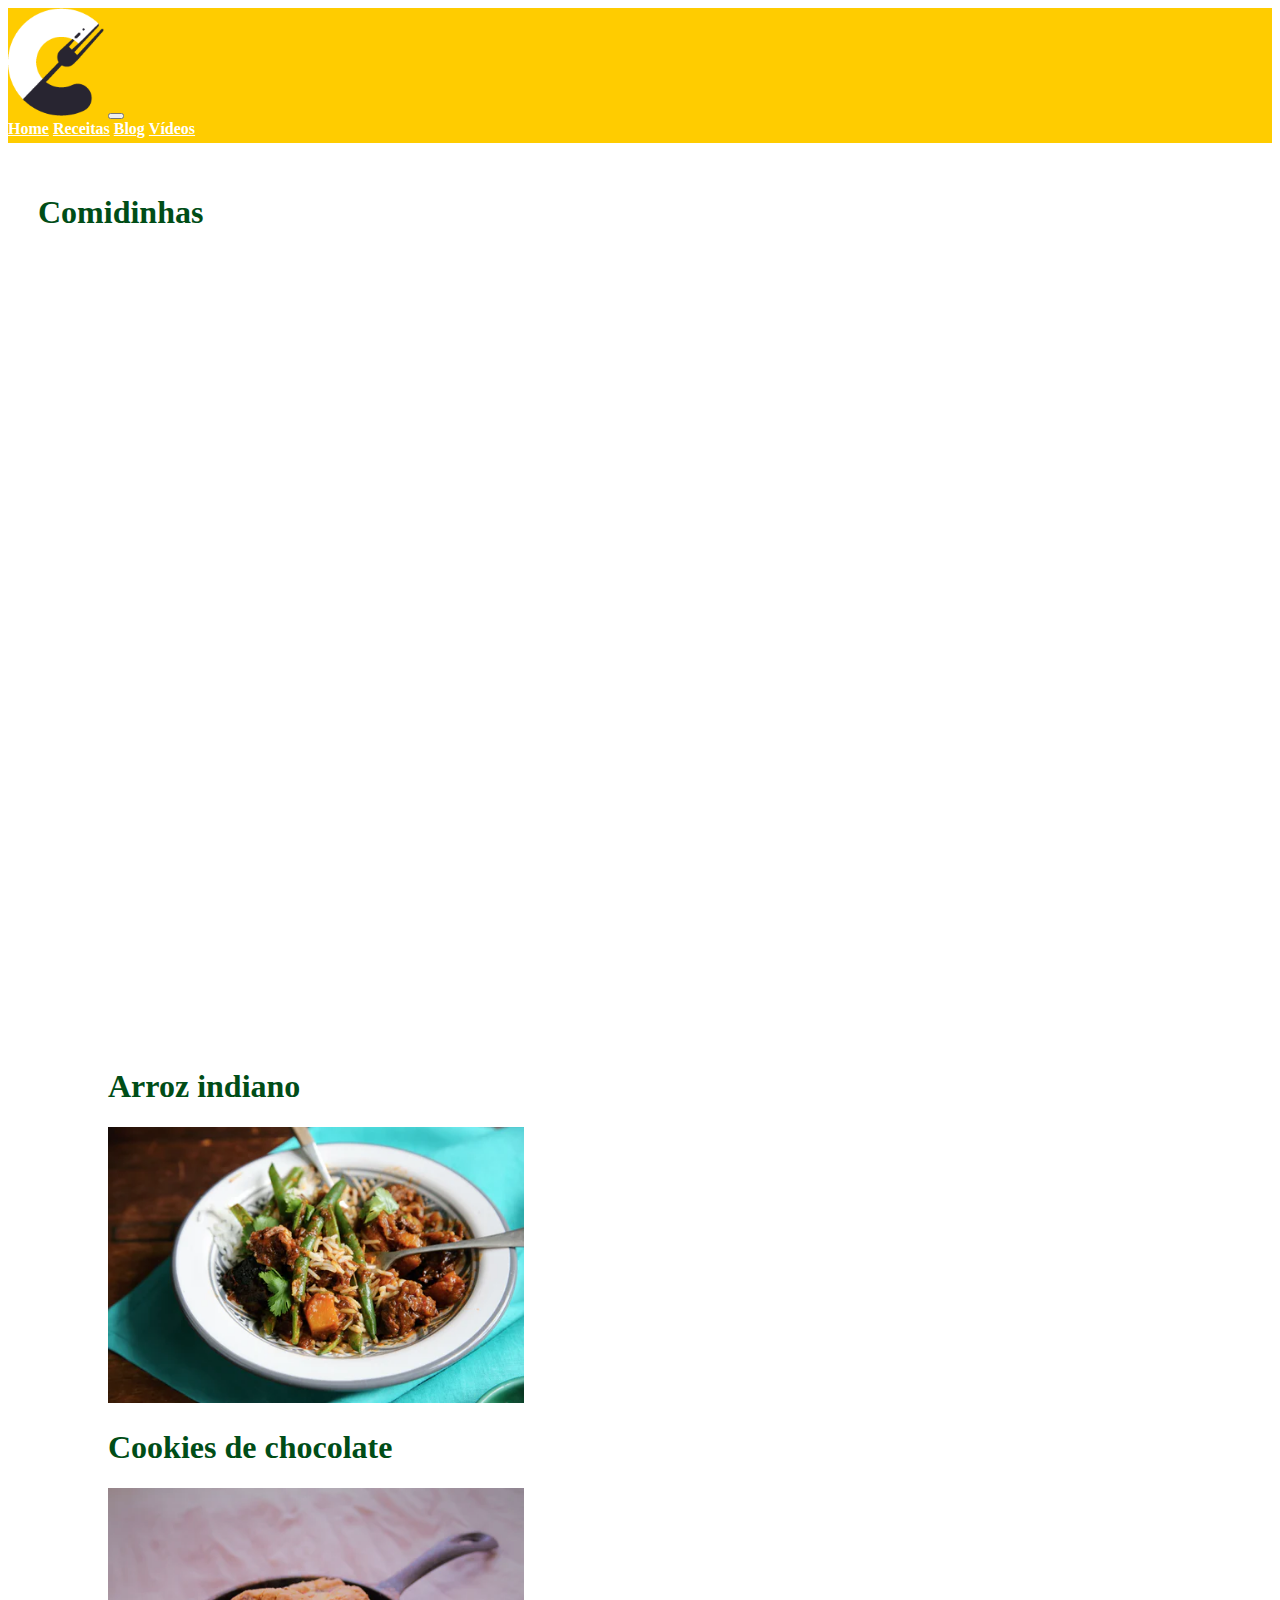
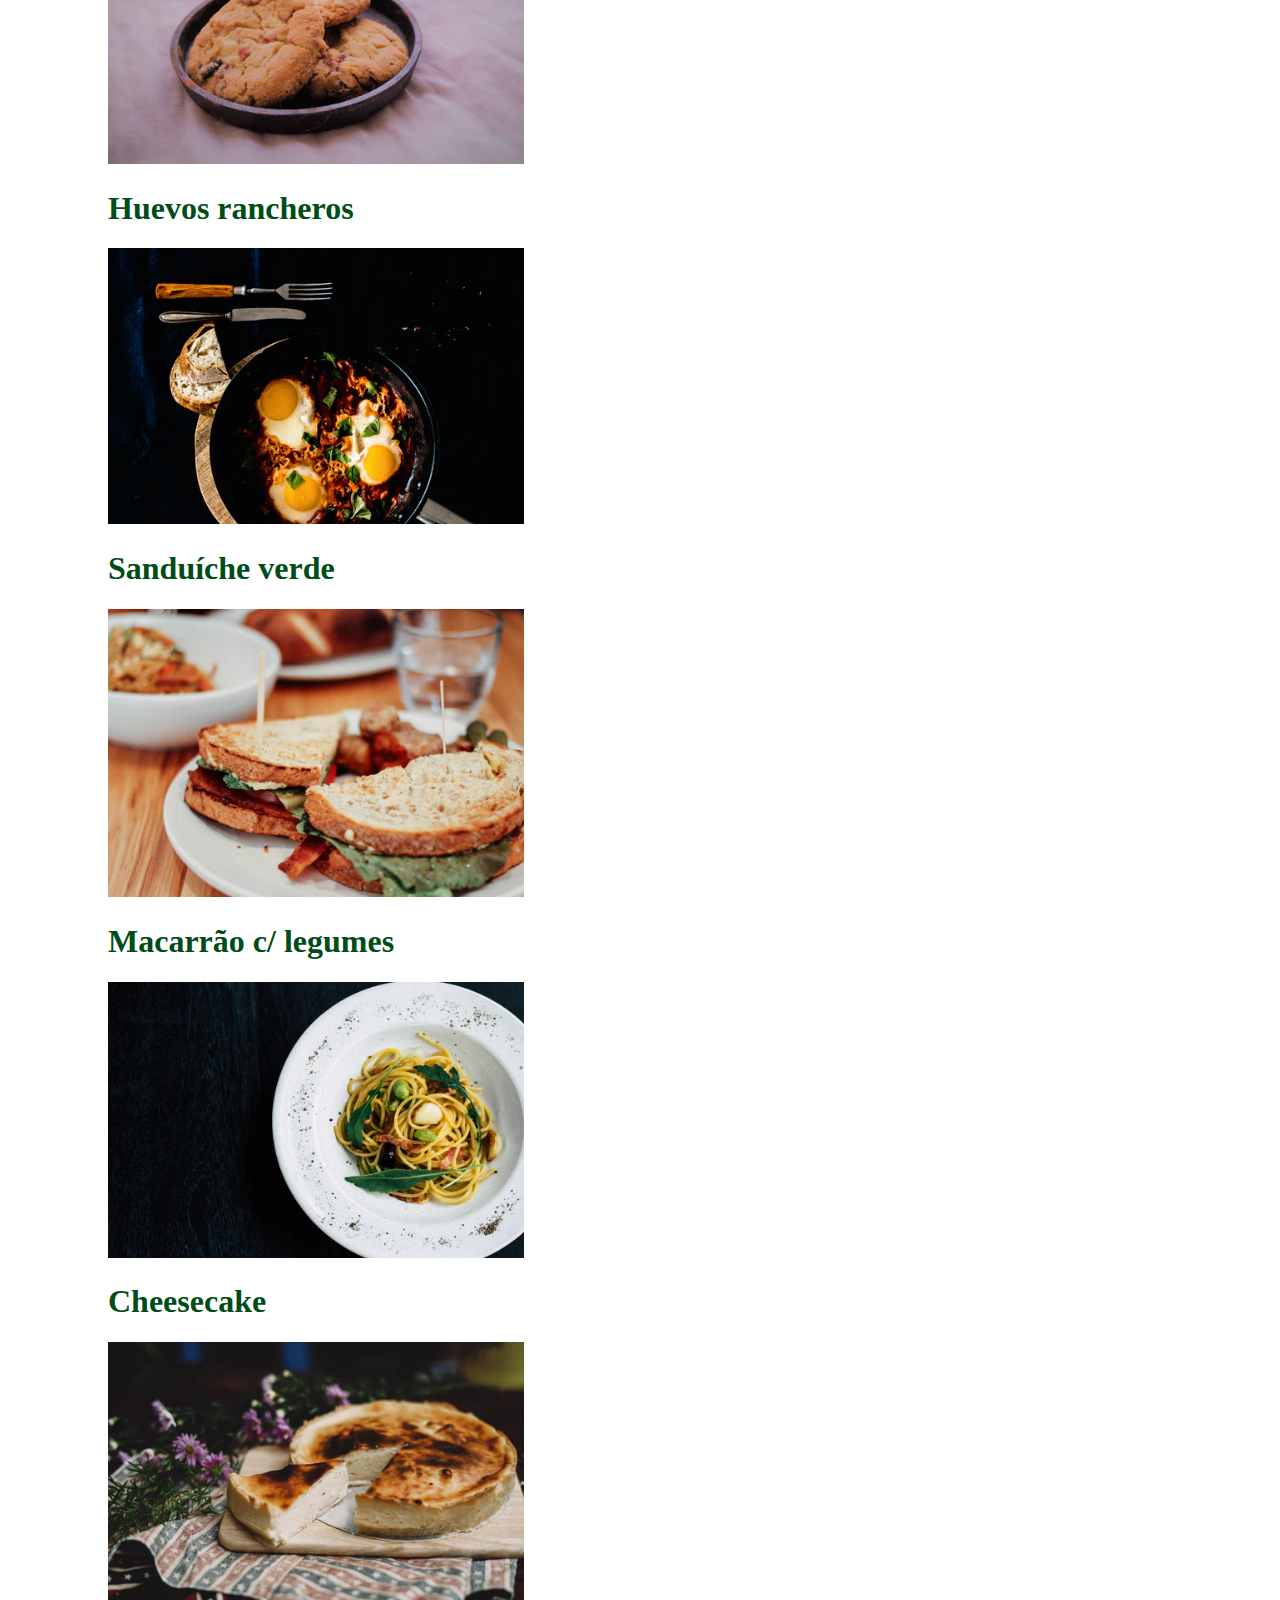
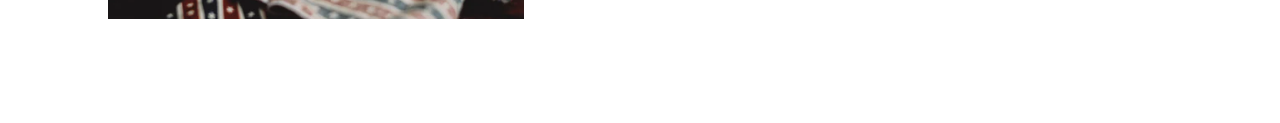
<file: index.html>
<!doctype html>
<html lang="en">

<head>
  <!-- Required meta tags -->
  <meta charset="utf-8">
  <meta name="viewport" content="width=device-width, initial-scale=1">

  <!-- Bootstrap CSS -->
  <link href="https://cdn.jsdelivr.net/npm/bootstrap@5.1.1/dist/css/bootstrap.min.css" rel="stylesheet"
    integrity="sha384-F3w7mX95PdgyTmZZMECAngseQB83DfGTowi0iMjiWaeVhAn4FJkqJByhZMI3AhiU" crossorigin="anonymous">

  <link rel="stylesheet" href="css/style.css">

  <title>Comidinhas - Receitas que despertam memórias.</title>
</head>

<body>

  <header>
    <nav class="navbar navbar-expand-lg sticky-top navbar-yellow">
      <div class="container-fluid">
        <a class="navbar-brand" href="#"></a>
        <img class="navbar-logo" src="img/logo.png" alt="logo">
        <button class="navbar-toggler" type="button" data-bs-toggle="collapse" data-bs-target="#navbarNavAltMarkup"
          aria-controls="navbarNavAltMarkup" aria-expanded="false" aria-label="Toggle navigation">
          <span class="navbar-toggler-icon"></span>
        </button>
        <div class="collapse navbar-collapse" id="navbarNavAltMarkup">
          <div class="navbar-nav">
            <a class="nav-link active" aria-current="page" href="index.html">Home</a>
            <a class="nav-link" href="#receitas">Receitas</a>
            <a class="nav-link" href="https://comidinhasdochef.com/" target="blank">Blog</a>
            <a class="nav-link" href="https://www.youtube.com/c/Comidinhasdochef" target="blank">Vídeos</a>
          </div>
        </div>
      </div>
      <div class="d-flex justify-content-end">
        <a class="btn btn-success" href="form.html">Login</a>
      </div>
    </nav>

    <section
      class="header-site text-center bg-light banner d-flex flex-column align-items-center justify-content-center">
      <div class="container">
        <div class="bg-bn">
          <div class="row">
            <div class="col-xs-12">
              <h1 class="comidinhas ">Comidinhas</h1>
              <p class="lead"></a>Receitas que despertam memórias.</p>
              <p class="text-center">
                <a href="form.html" class="btn btn-warning">Cadastre-se</a>
              </p>
            </div>
          </div>
        </div>
      </div>
    </section>
  </header>

  <main>
    <div class="container-sm my-3" id="receitas">

      <div class="row">

        <div class="col-md-4" id="lista">
          <h1>Arroz‌ ‌indiano‌</h1>
          <a href="arroz.html">
            <img src="img/01-sm.png" class="img-thumbnail"
              alt="Arroz‌ ‌indiano‌ ">
          </a>
        </div>

        <div class="col-md-4" id="lista">
          <h1>Cookies de chocolate</h1>
          <a href="cookie.html">
            <img src="img/02-sm.png" class="img-thumbnail"
              alt="Cookies de chocolate">
          </a>
        </div>

        <div class="col-md-4" id="lista">
          <h1>Huevos rancheros</h1>
          <a href="ovos.html">
            <img src="img/03-sm.png" class="img-thumbnail"
              alt="Huevos rancheros">
          </a>
        </div>

      </div>

      <div class="row">

        <div class="col-md-4" id="lista">
          <h1>Sanduíche verde</h1>
          <a href="sand.html">
            <img src="img/04-sm.png" class="img-thumbnail"
              alt="Sanduíche verde">
          </a>
        </div>

        <div class="col-md-4" id="lista">
          <h1>Macarrão c/ legumes</h1>
          <a href="mac.html">
            <img src="img/05-sm.png" class="img-thumbnail"
              alt="Macarrão com legumes assados">
          </a>
        </div>

        <div class="col-md-4" id="lista">
          <h1>Cheesecake </h1>
          <a href="cheese.html">
            <img src="img/06-sm (2).png"
              class="img-thumbnail" alt="Cheesecake">
          </a>
        </div>
      </div>
    </div>
  </main>


  
  <script src="https://cdn.jsdelivr.net/npm/bootstrap@5.1.1/dist/js/bootstrap.bundle.min.js"
    integrity="sha384-/bQdsTh/da6pkI1MST/rWKFNjaCP5gBSY4sEBT38Q/9RBh9AH40zEOg7Hlq2THRZ" crossorigin="anonymous">
  </script>
</body>

</html>
</file>
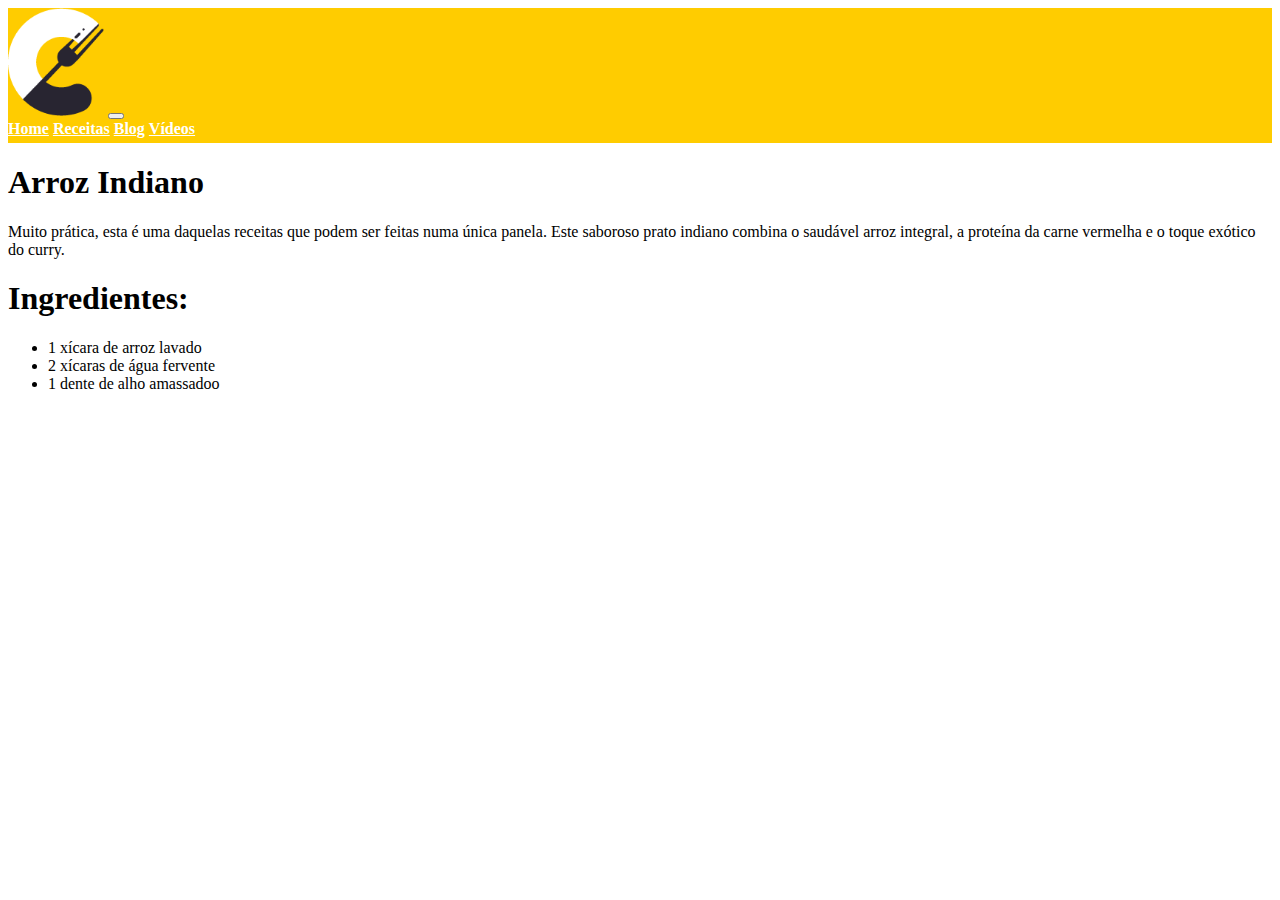
<file: arroz.html>
<!doctype html>
<html lang="en">

<head>
  <!-- Required meta tags -->
  <meta charset="utf-8">
  <meta name="viewport" content="width=device-width, initial-scale=1">
  

  <!-- Bootstrap CSS -->
  <link href="https://cdn.jsdelivr.net/npm/bootstrap@5.1.1/dist/css/bootstrap.min.css" rel="stylesheet"
    integrity="sha384-F3w7mX95PdgyTmZZMECAngseQB83DfGTowi0iMjiWaeVhAn4FJkqJByhZMI3AhiU" crossorigin="anonymous">

  <link rel="stylesheet" href="css/estilo.css">

  <title>Arroz Indiano</title>
</head>

<body>

  <header>
    <nav class="navbar navbar-expand-lg sticky-top navbar-yellow">
      <div class="container-fluid">
        <a class="navbar-brand" href="#"></a>
        <img class="navbar-logo" src="img/logo.png" alt="logo">
        <button class="navbar-toggler" type="button" data-bs-toggle="collapse" data-bs-target="#navbarNavAltMarkup"
          aria-controls="navbarNavAltMarkup" aria-expanded="false" aria-label="Toggle navigation">
          <span class="navbar-toggler-icon"></span>
        </button>
        <div class="collapse navbar-collapse" id="navbarNavAltMarkup">
          <div class="navbar-nav">
            <a class="nav-link active" aria-current="page" href="index.html">Home</a>
            <a class="nav-link" href="index.html">Receitas</a>
            <a class="nav-link" href="https://comidinhasdochef.com/" target="blank">Blog</a>
            <a class="nav-link" href="https://www.youtube.com/c/Comidinhasdochef" target="blank">Vídeos</a>
          </div>
        </div>
      </div>
      <div class="d-flex justify-content-end">
        <a class="btn btn-success" href="form.html">Login</a>
      </div>
    </nav>
    </header>


  <main>
    <div class="container-sm my-3"id="receitas">

      <div class="row">
        <div class="col-sm-10">
          <h1>Arroz Indiano</h1>
          <p>Muito prática, esta é uma daquelas receitas que podem ser feitas numa única panela. Este saboroso prato indiano combina o saudável arroz integral, a proteína da carne vermelha e o toque exótico do curry.
          </p>
        </div>
      </div>

      <div class="row">
        <div class="col-md-10">
            <h1> Ingredientes: </h1>
            <ul>
                <li>
                    1 xícara de arroz lavado
                </li>
                <li>
                    2 xícaras de água fervente
                </li>
                <li>
                    1 dente de alho amassadoo
                </li>
            </ul>
        </div>
      </div>

    </div>
  </main>





  <script src="https://cdn.jsdelivr.net/npm/bootstrap@5.1.1/dist/js/bootstrap.bundle.min.js"
    integrity="sha384-/bQdsTh/da6pkI1MST/rWKFNjaCP5gBSY4sEBT38Q/9RBh9AH40zEOg7Hlq2THRZ" crossorigin="anonymous">
  </script>
</body>

</html>
</file>
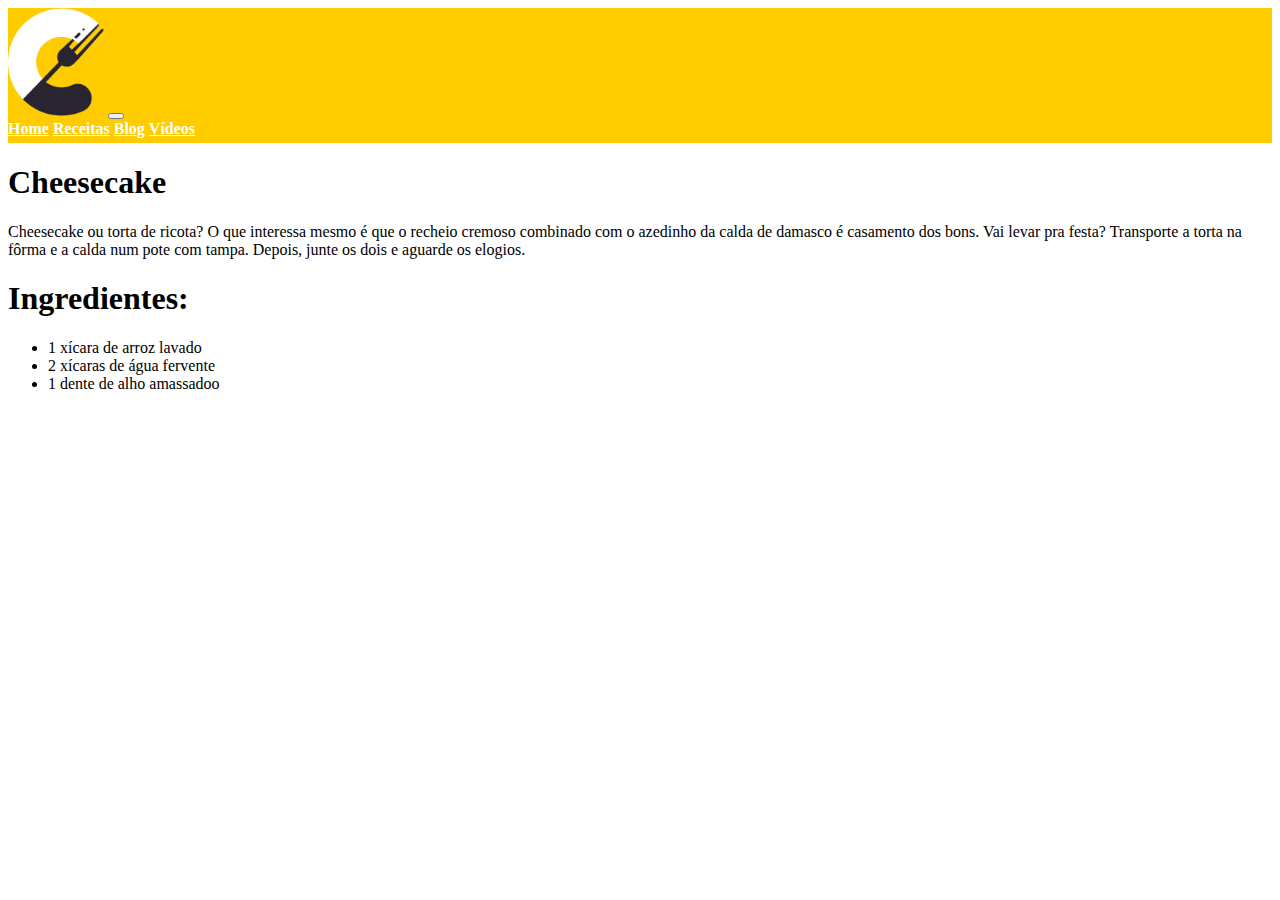
<file: cheese.html>
<!doctype html>
<html lang="en">

<head>
  <!-- Required meta tags -->
  <meta charset="utf-8">
  <meta name="viewport" content="width=device-width, initial-scale=1">
  

  <!-- Bootstrap CSS -->
  <link href="https://cdn.jsdelivr.net/npm/bootstrap@5.1.1/dist/css/bootstrap.min.css" rel="stylesheet"
    integrity="sha384-F3w7mX95PdgyTmZZMECAngseQB83DfGTowi0iMjiWaeVhAn4FJkqJByhZMI3AhiU" crossorigin="anonymous">

  <link rel="stylesheet" href="css/estilo.css">

  <title>Cheesecake</title>
</head>

<body>

  <header>
    <nav class="navbar navbar-expand-lg sticky-top navbar-yellow">
      <div class="container-fluid">
        <a class="navbar-brand" href="#"></a>
        <img class="navbar-logo" src="img/logo.png" alt="logo">
        <button class="navbar-toggler" type="button" data-bs-toggle="collapse" data-bs-target="#navbarNavAltMarkup"
          aria-controls="navbarNavAltMarkup" aria-expanded="false" aria-label="Toggle navigation">
          <span class="navbar-toggler-icon"></span>
        </button>
        <div class="collapse navbar-collapse" id="navbarNavAltMarkup">
          <div class="navbar-nav">
            <a class="nav-link active" aria-current="page" href="index.html">Home</a>
            <a class="nav-link" href="index.html">Receitas</a>
            <a class="nav-link" href="https://comidinhasdochef.com/" target="blank">Blog</a>
            <a class="nav-link" href="https://www.youtube.com/c/Comidinhasdochef" target="blank">Vídeos</a>
          </div>
        </div>
      </div>
      <div class="d-flex justify-content-end">
        <a class="btn btn-success" href="form.html">Login</a>
      </div>
    </nav>
    </header>


  <main>
    <div class="container-sm my-3"id="receitas">

      <div class="row">
        <div class="col-sm-10">
          <h1>Cheesecake</h1>
          <p>Cheesecake ou torta de ricota? O que interessa mesmo é que o recheio cremoso combinado com o azedinho da calda de damasco é casamento dos bons. Vai levar pra festa? Transporte a torta na fôrma e a calda num pote com tampa. Depois, junte os dois e aguarde os elogios.
          </p>
        </div>
      </div>

      <div class="row">
        <div class="col-md-10">
            <h1> Ingredientes: </h1>
            <ul>
                <li>
                    1 xícara de arroz lavado
                </li>
                <li>
                    2 xícaras de água fervente
                </li>
                <li>
                    1 dente de alho amassadoo
                </li>
            </ul>
        </div>
      </div>

    </div>
  </main>





  <script src="https://cdn.jsdelivr.net/npm/bootstrap@5.1.1/dist/js/bootstrap.bundle.min.js"
    integrity="sha384-/bQdsTh/da6pkI1MST/rWKFNjaCP5gBSY4sEBT38Q/9RBh9AH40zEOg7Hlq2THRZ" crossorigin="anonymous">
  </script>
</body>

</html>
</file>
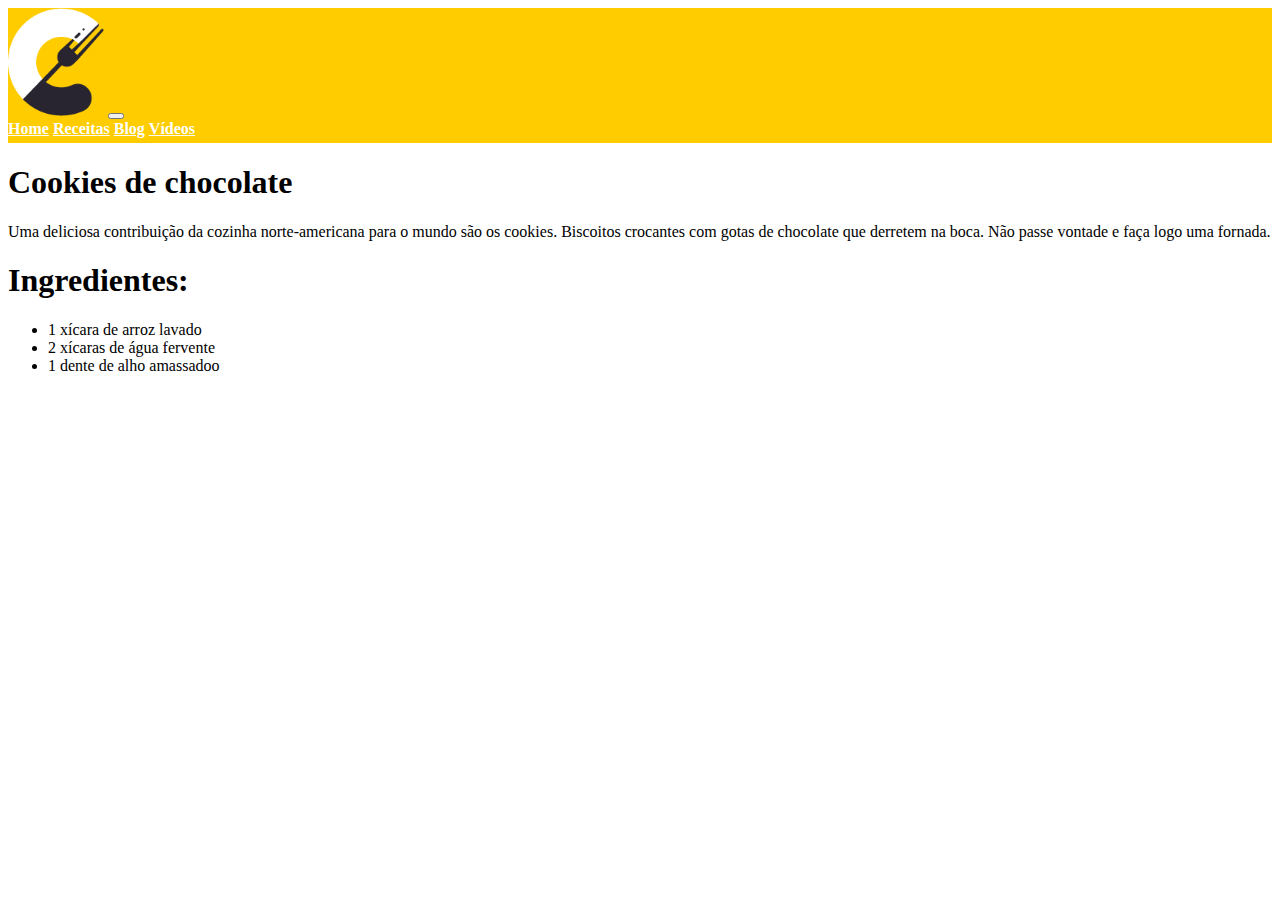
<file: Cookie.html>
<!doctype html>
<html lang="en">

<head>
  <!-- Required meta tags -->
  <meta charset="utf-8">
  <meta name="viewport" content="width=device-width, initial-scale=1">
  

  <!-- Bootstrap CSS -->
  <link href="https://cdn.jsdelivr.net/npm/bootstrap@5.1.1/dist/css/bootstrap.min.css" rel="stylesheet"
    integrity="sha384-F3w7mX95PdgyTmZZMECAngseQB83DfGTowi0iMjiWaeVhAn4FJkqJByhZMI3AhiU" crossorigin="anonymous">

  <link rel="stylesheet" href="css/estilo.css">

  <title>Cookies de chocolate</title>
</head>

<body>

  <header>
    <nav class="navbar navbar-expand-lg sticky-top navbar-yellow">
      <div class="container-fluid">
        <a class="navbar-brand" href="#"></a>
        <img class="navbar-logo" src="img/logo.png" alt="logo">
        <button class="navbar-toggler" type="button" data-bs-toggle="collapse" data-bs-target="#navbarNavAltMarkup"
          aria-controls="navbarNavAltMarkup" aria-expanded="false" aria-label="Toggle navigation">
          <span class="navbar-toggler-icon"></span>
        </button>
        <div class="collapse navbar-collapse" id="navbarNavAltMarkup">
          <div class="navbar-nav">
            <a class="nav-link active" aria-current="page" href="index.html">Home</a>
            <a class="nav-link" href="index.html">Receitas</a>
            <a class="nav-link" href="https://comidinhasdochef.com/" target="blank">Blog</a>
            <a class="nav-link" href="https://www.youtube.com/c/Comidinhasdochef" target="blank">Vídeos</a>
          </div>
        </div>
      </div>
      <div class="d-flex justify-content-end">
        <a class="btn btn-success" href="form.html">Login</a>
      </div>
    </nav>
    </header>


  <main>
    <div class="container-sm my-3"id="receitas">

      <div class="row">
        <div class="col-sm-10">
          <h1>Cookies de chocolate</h1>
          <p>Uma deliciosa contribuição da cozinha norte-americana para o mundo são os cookies. Biscoitos crocantes com gotas de chocolate que derretem na boca. Não passe vontade e faça logo uma fornada.
          </p>
        </div>
      </div>

      <div class="row">
        <div class="col-md-10">
            <h1> Ingredientes: </h1>
            <ul>
                <li>
                    1 xícara de arroz lavado
                </li>
                <li>
                    2 xícaras de água fervente
                </li>
                <li>
                    1 dente de alho amassadoo
                </li>
            </ul>
        </div>
      </div>

    </div>
  </main>





  <script src="https://cdn.jsdelivr.net/npm/bootstrap@5.1.1/dist/js/bootstrap.bundle.min.js"
    integrity="sha384-/bQdsTh/da6pkI1MST/rWKFNjaCP5gBSY4sEBT38Q/9RBh9AH40zEOg7Hlq2THRZ" crossorigin="anonymous">
  </script>
</body>

</html>
</file>
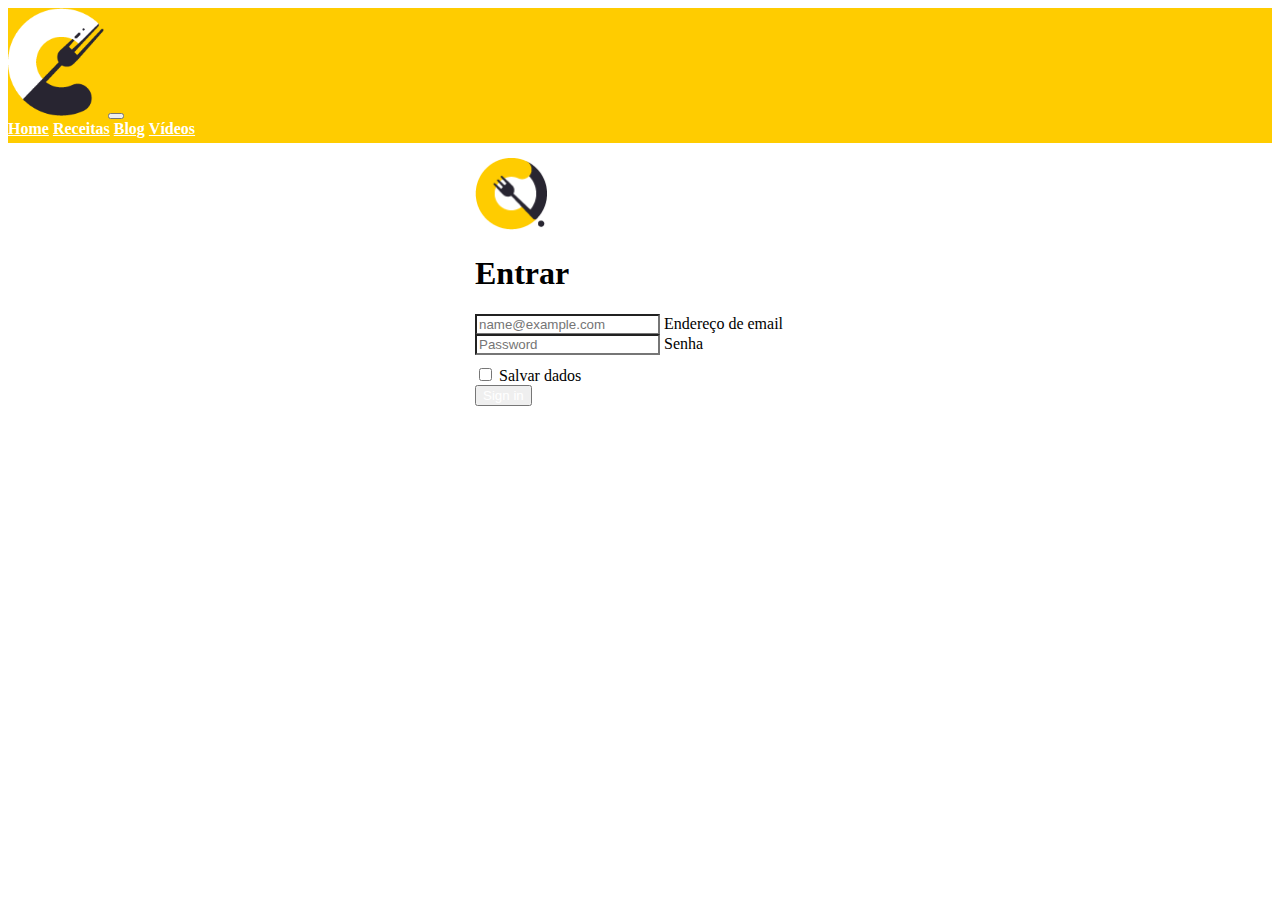
<file: form.html>
<!DOCTYPE html>
<html lang="en">

<head>
  <meta charset="UTF-8">
  <meta name="viewport" content="width=device-width, initial-scale=1.0">
  <link href="https://cdn.jsdelivr.net/npm/bootstrap@5.1.1/dist/css/bootstrap.min.css" rel="stylesheet"
    integrity="sha384-F3w7mX95PdgyTmZZMECAngseQB83DfGTowi0iMjiWaeVhAn4FJkqJByhZMI3AhiU" crossorigin="anonymous">
  <link rel="stylesheet" href="css/style.css">
  <link rel="stylesheet" href="css/form-style.css">
  <title>Login - Comidinhas</title>

</head>


<body class="text-center">
  <header>
    <nav class="navbar navbar-expand-lg sticky-top navbar-yellow">
      <div class="container-fluid">
        <a class="navbar-brand" href="#"></a>
        <img class="navbar-logo" src="img/logo.png" alt="logo">
        <button class="navbar-toggler" type="button" data-bs-toggle="collapse" data-bs-target="#navbarNavAltMarkup"
          aria-controls="navbarNavAltMarkup" aria-expanded="false" aria-label="Toggle navigation">
          <span class="navbar-toggler-icon"></span>
        </button>
        <div class="collapse navbar-collapse" id="navbarNavAltMarkup">
          <div class="navbar-nav">
            <a class="nav-link active" aria-current="page" href="index.html">Home</a>
            <a class="nav-link" href="index.html">Receitas</a>
            <a class="nav-link" href="https://comidinhasdochef.com/" target="blank">Blog</a>
            <a class="nav-link" href="https://www.youtube.com/c/Comidinhasdochef" target="blank">Vídeos</a>
          </div>
        </div>
      </div>
    </nav>
  </header>


  <main class="form-signin" >
    <form>
      <img class="mb-4" src="img/logo2.png" alt="" width="72" height="72">
      <h1 class="h3 mb-3 fw-normal">Entrar</h1>

      <div class="form-floating">
        <input type="email" class="form-control" id="floatingInput" placeholder="name@example.com">
        <label for="floatingInput">Endereço de email</label>
      </div>
      <div class="form-floating">
        <input type="password" class="form-control" id="floatingPassword" placeholder="Password">
        <label for="floatingPassword">Senha</label>
      </div>

      <div class="checkbox mb-3">
        <label>
          <input type="checkbox" value="remember-me"> Salvar dados
        </label>
      </div>
      <button class="w-100 btn btn-lg btn-primary" type="submit">Sign in</button>
    </form>
  </main>

  

  <script src="https://cdn.jsdelivr.net/npm/bootstrap@5.1.1/dist/js/bootstrap.bundle.min.js"
    integrity="sha384-/bQdsTh/da6pkI1MST/rWKFNjaCP5gBSY4sEBT38Q/9RBh9AH40zEOg7Hlq2THRZ" crossorigin="anonymous">
  </script>
</body>

</html>
</file>
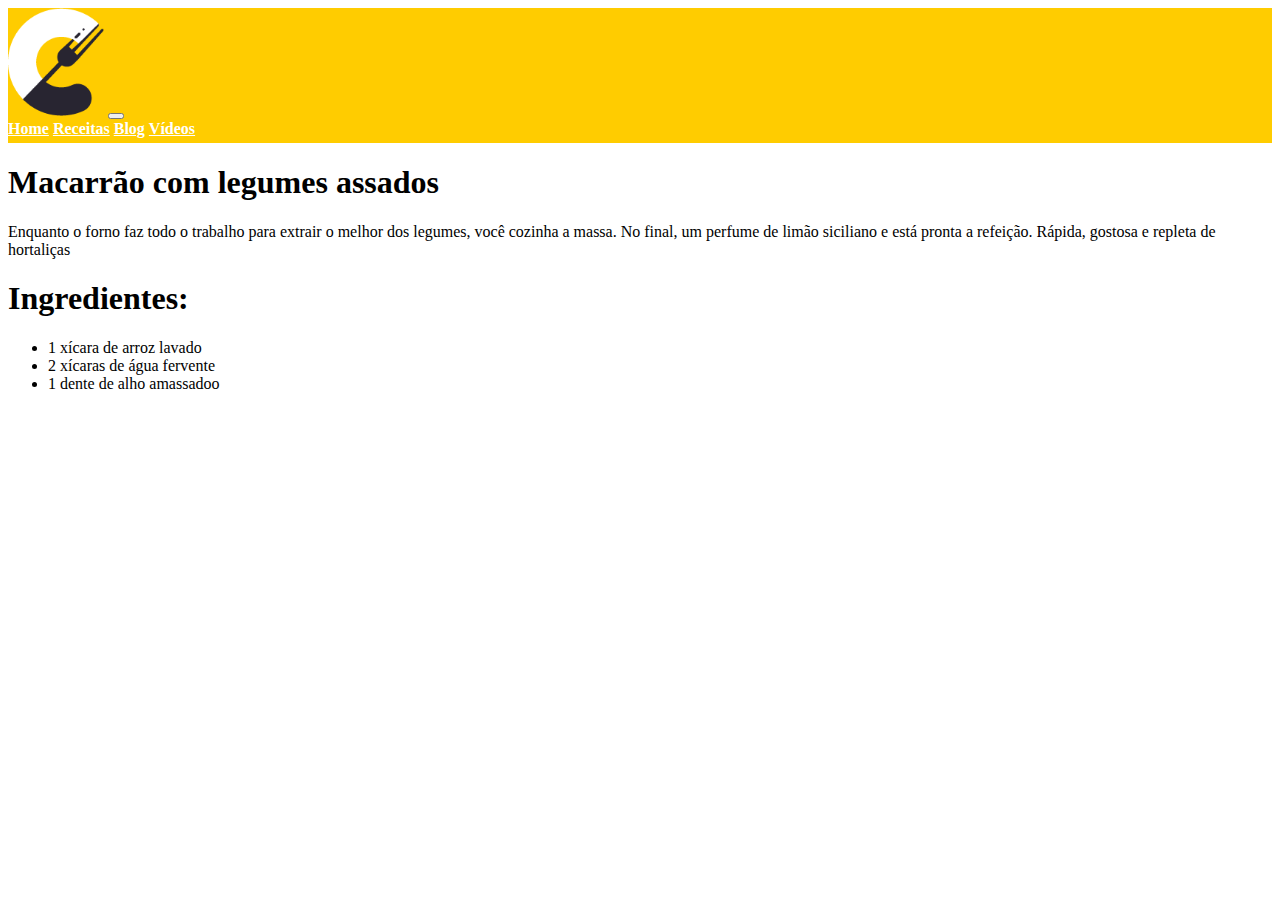
<file: mac.html>
<!doctype html>
<html lang="en">

<head>
  <!-- Required meta tags -->
  <meta charset="utf-8">
  <meta name="viewport" content="width=device-width, initial-scale=1">
  

  <!-- Bootstrap CSS -->
  <link href="https://cdn.jsdelivr.net/npm/bootstrap@5.1.1/dist/css/bootstrap.min.css" rel="stylesheet"
    integrity="sha384-F3w7mX95PdgyTmZZMECAngseQB83DfGTowi0iMjiWaeVhAn4FJkqJByhZMI3AhiU" crossorigin="anonymous">

  <link rel="stylesheet" href="css/estilo.css">

  <title>Macarrão com legumes assados</title>
</head>

<body>

  <header>
    <nav class="navbar navbar-expand-lg sticky-top navbar-yellow">
      <div class="container-fluid">
        <a class="navbar-brand" href="#"></a>
        <img class="navbar-logo" src="img/logo.png" alt="logo">
        <button class="navbar-toggler" type="button" data-bs-toggle="collapse" data-bs-target="#navbarNavAltMarkup"
          aria-controls="navbarNavAltMarkup" aria-expanded="false" aria-label="Toggle navigation">
          <span class="navbar-toggler-icon"></span>
        </button>
        <div class="collapse navbar-collapse" id="navbarNavAltMarkup">
          <div class="navbar-nav">
            <a class="nav-link active" aria-current="page" href="index.html">Home</a>
            <a class="nav-link" href="index.html">Receitas</a>
            <a class="nav-link" href="https://comidinhasdochef.com/" target="blank">Blog</a>
            <a class="nav-link" href="https://www.youtube.com/c/Comidinhasdochef" target="blank">Vídeos</a>
          </div>
        </div>
      </div>
      <div class="d-flex justify-content-end">
        <a class="btn btn-success" href="form.html">Login</a>
      </div>
    </nav>
    </header>


  <main>
    <div class="container-sm my-3"id="receitas">

      <div class="row">
        <div class="col-sm-10">
          <h1>Macarrão com legumes assados</h1>
          <p>Enquanto o forno faz todo o trabalho para extrair o melhor dos legumes, você cozinha a massa. No final, um perfume de limão siciliano e está pronta a refeição. Rápida, gostosa e repleta de hortaliças
          </p>
        </div>
      </div>

      <div class="row">
        <div class="col-md-10">
            <h1> Ingredientes: </h1>
            <ul>
                <li>
                    1 xícara de arroz lavado
                </li>
                <li>
                    2 xícaras de água fervente
                </li>
                <li>
                    1 dente de alho amassadoo
                </li>
            </ul>
        </div>
      </div>

    </div>
  </main>





  <script src="https://cdn.jsdelivr.net/npm/bootstrap@5.1.1/dist/js/bootstrap.bundle.min.js"
    integrity="sha384-/bQdsTh/da6pkI1MST/rWKFNjaCP5gBSY4sEBT38Q/9RBh9AH40zEOg7Hlq2THRZ" crossorigin="anonymous">
  </script>
</body>

</html>
</file>
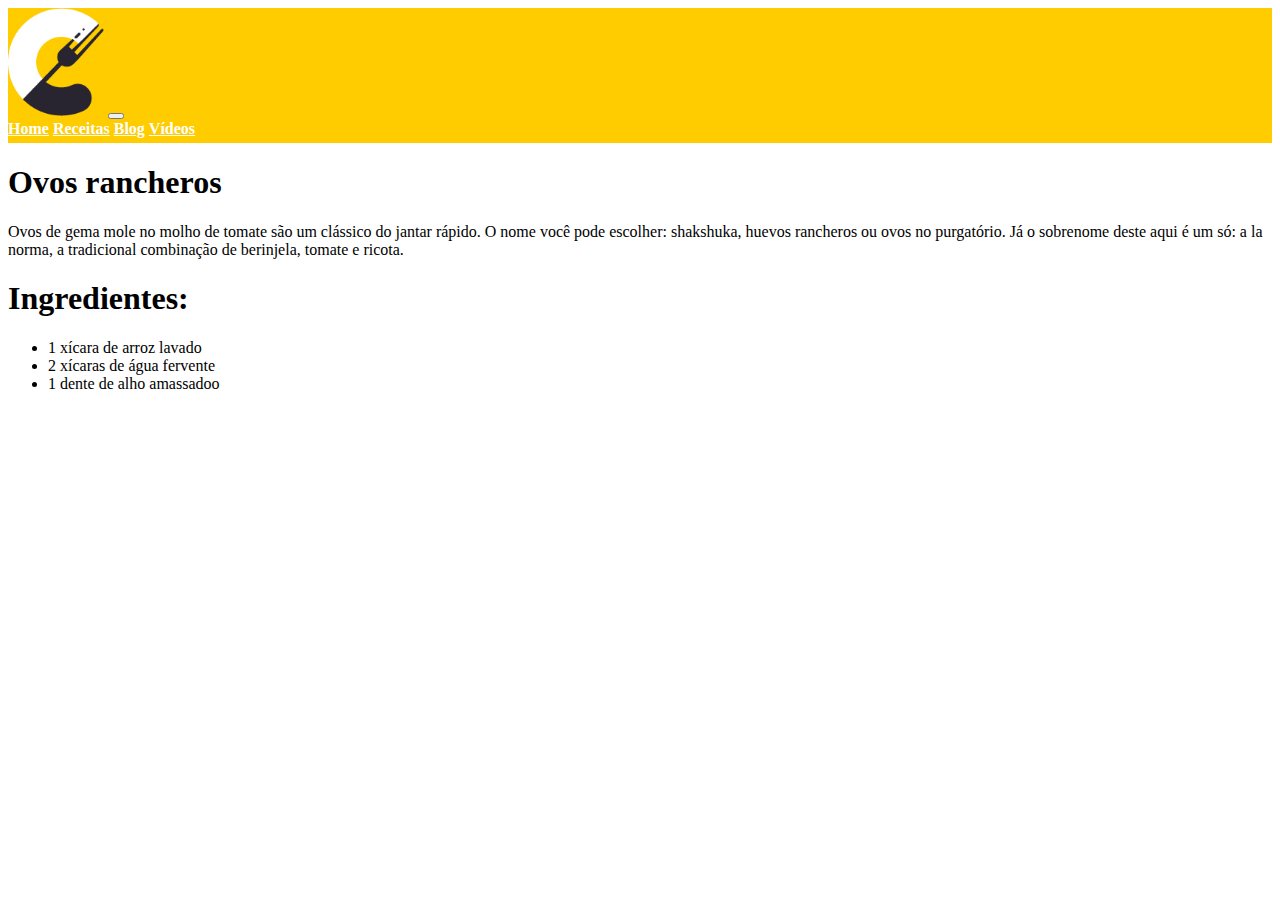
<file: ovos.html>
<!doctype html>
<html lang="en">

<head>
  <!-- Required meta tags -->
  <meta charset="utf-8">
  <meta name="viewport" content="width=device-width, initial-scale=1">
  

  <!-- Bootstrap CSS -->
  <link href="https://cdn.jsdelivr.net/npm/bootstrap@5.1.1/dist/css/bootstrap.min.css" rel="stylesheet"
    integrity="sha384-F3w7mX95PdgyTmZZMECAngseQB83DfGTowi0iMjiWaeVhAn4FJkqJByhZMI3AhiU" crossorigin="anonymous">

  <link rel="stylesheet" href="css/estilo.css">

  <title>Ovos rancheros</title>
</head>

<body>
  <header>
    <nav class="navbar navbar-expand-lg sticky-top navbar-yellow">
      <div class="container-fluid">
        <a class="navbar-brand" href="#"></a>
        <img class="navbar-logo" src="img/logo.png" alt="logo">
        <button class="navbar-toggler" type="button" data-bs-toggle="collapse" data-bs-target="#navbarNavAltMarkup"
          aria-controls="navbarNavAltMarkup" aria-expanded="false" aria-label="Toggle navigation">
          <span class="navbar-toggler-icon"></span>
        </button>
        <div class="collapse navbar-collapse" id="navbarNavAltMarkup">
          <div class="navbar-nav">
            <a class="nav-link active" aria-current="page" href="index.html">Home</a>
            <a class="nav-link" href="index.html">Receitas</a>
            <a class="nav-link" href="https://comidinhasdochef.com/" target="blank">Blog</a>
            <a class="nav-link" href="https://www.youtube.com/c/Comidinhasdochef" target="blank">Vídeos</a>
          </div>
        </div>
      </div>
      <div class="d-flex justify-content-end">
        <a class="btn btn-success" href="form.html">Login</a>
      </div>
    </nav>
    </header>


  <main>
    <div class="container-sm my-3"id="receitas">

      <div class="row">
        <div class="col-sm-10">
          <h1>Ovos rancheros</h1>
          <p>Ovos de gema mole no molho de tomate são um clássico do jantar rápido. O nome você pode escolher: shakshuka, huevos rancheros ou ovos no purgatório. Já o sobrenome deste aqui é um só: a la norma, a tradicional combinação de berinjela, tomate e ricota.
          </p>
        </div>
      </div>

      <div class="row">
        <div class="col-md-10">
            <h1> Ingredientes: </h1>
            <ul>
                <li>
                    1 xícara de arroz lavado
                </li>
                <li>
                    2 xícaras de água fervente
                </li>
                <li>
                    1 dente de alho amassadoo
                </li>
            </ul>
        </div>
      </div>

    </div>
  </main>





  <script src="https://cdn.jsdelivr.net/npm/bootstrap@5.1.1/dist/js/bootstrap.bundle.min.js"
    integrity="sha384-/bQdsTh/da6pkI1MST/rWKFNjaCP5gBSY4sEBT38Q/9RBh9AH40zEOg7Hlq2THRZ" crossorigin="anonymous">
  </script>
</body>

</html>
</file>
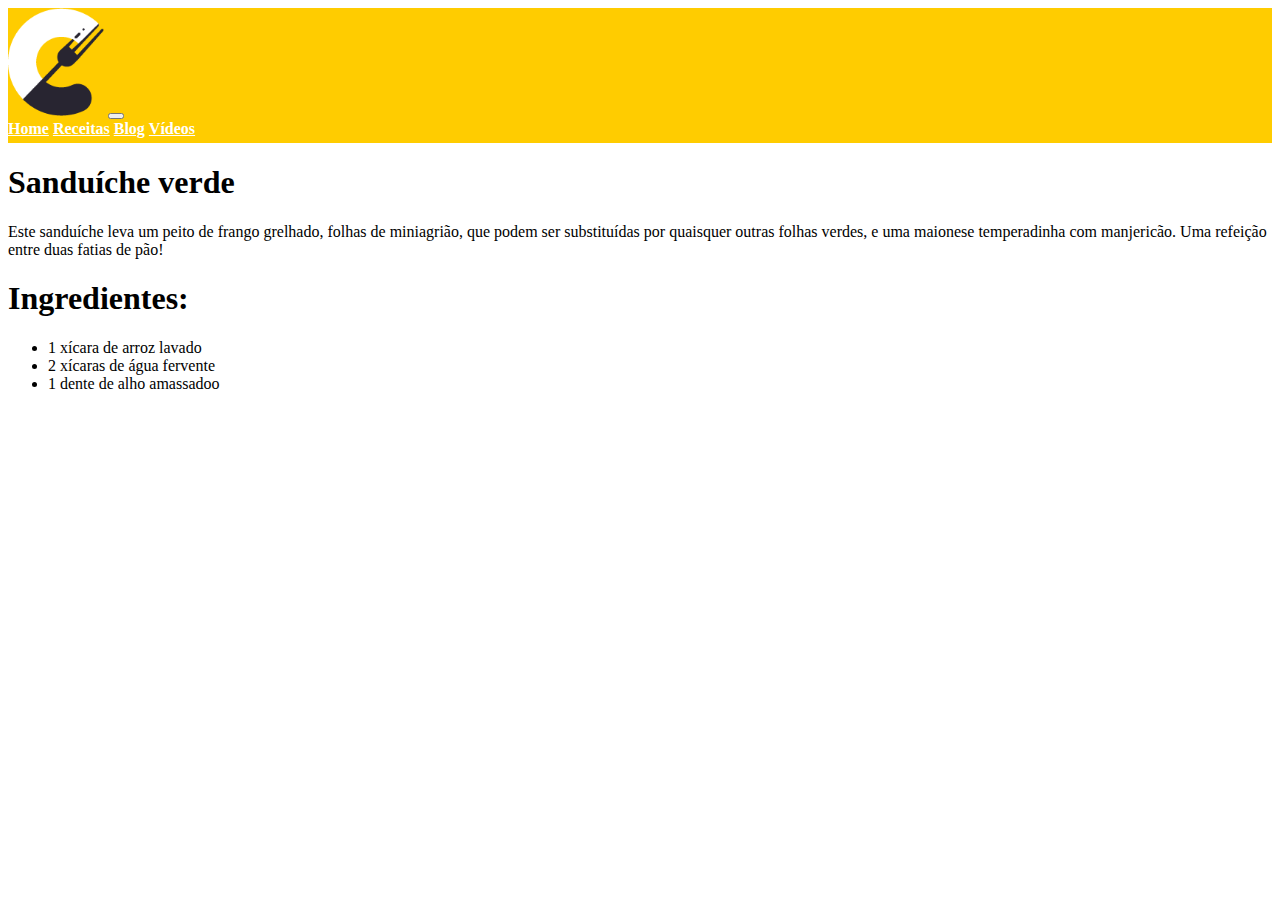
<file: sand.html>
<!doctype html>
<html lang="en">

<head>
  <!-- Required meta tags -->
  <meta charset="utf-8">
  <meta name="viewport" content="width=device-width, initial-scale=1">
  

  <!-- Bootstrap CSS -->
  <link href="https://cdn.jsdelivr.net/npm/bootstrap@5.1.1/dist/css/bootstrap.min.css" rel="stylesheet"
    integrity="sha384-F3w7mX95PdgyTmZZMECAngseQB83DfGTowi0iMjiWaeVhAn4FJkqJByhZMI3AhiU" crossorigin="anonymous">

  <link rel="stylesheet" href="css/estilo.css">

  <title>Sanduíche verde</title>
</head>

<body>

  <header>
    <nav class="navbar navbar-expand-lg sticky-top navbar-yellow">
      <div class="container-fluid">
        <a class="navbar-brand" href="#"></a>
        <img class="navbar-logo" src="img/logo.png" alt="logo">
        <button class="navbar-toggler" type="button" data-bs-toggle="collapse" data-bs-target="#navbarNavAltMarkup"
          aria-controls="navbarNavAltMarkup" aria-expanded="false" aria-label="Toggle navigation">
          <span class="navbar-toggler-icon"></span>
        </button>
        <div class="collapse navbar-collapse" id="navbarNavAltMarkup">
          <div class="navbar-nav">
            <a class="nav-link active" aria-current="page" href="index.html">Home</a>
            <a class="nav-link" href="index.html">Receitas</a>
            <a class="nav-link" href="https://comidinhasdochef.com/" target="blank">Blog</a>
            <a class="nav-link" href="https://www.youtube.com/c/Comidinhasdochef" target="blank">Vídeos</a>
          </div>
        </div>
      </div>
      <div class="d-flex justify-content-end">
        <a class="btn btn-success" href="form.html">Login</a>
      </div>
    </nav>
    </header>


  <main>
    <div class="container-sm my-3"id="receitas">

      <div class="row">
        <div class="col-sm-10">
          <h1>Sanduíche verde</h1>
          <p>Este sanduíche leva um peito de frango grelhado, folhas de miniagrião, que podem ser substituídas por quaisquer outras folhas verdes, e uma maionese temperadinha com manjericão. Uma refeição entre duas fatias de pão!
          </p>
        </div>
      </div>

      <div class="row">
        <div class="col-md-10">
            <h1> Ingredientes: </h1>
            <ul>
                <li>
                    1 xícara de arroz lavado
                </li>
                <li>
                    2 xícaras de água fervente
                </li>
                <li>
                    1 dente de alho amassadoo
                </li>
            </ul>
        </div>
      </div>

    </div>
  </main>





  <script src="https://cdn.jsdelivr.net/npm/bootstrap@5.1.1/dist/js/bootstrap.bundle.min.js"
    integrity="sha384-/bQdsTh/da6pkI1MST/rWKFNjaCP5gBSY4sEBT38Q/9RBh9AH40zEOg7Hlq2THRZ" crossorigin="anonymous">
  </script>
</body>

</html>
</file>
<file: css/style.css>
html {
  scroll-behavior: smooth;
}

main{
  margin: 100px;
}

.navbar-yellow {
  background-color: #FFCC00;
}

.navbar-yellow a {
  color: white;
  font-weight: bold;
}

.navbar {
  height: 15vh;
}

.banner {
  height: 85vh;
}

.navbar-logo {
  width: auto;
  height: 12vh;
}

.header-site {
  background-image: url(https://raw.githubusercontent.com/low-easy/chckpnt3/master/img/02.jpg);
  background-position: center-top;
  background-repeat: no-repeat;
  background-size: cover;
  background-attachment: fixed;
  color: #ffff;
  padding-top: 360px;
  padding-bottom: 300px;
}

.btn {
  color: white;
}

.comidinhas {
  font-weight: 800;
  color: #004d17;
}

.lead {
  color: hsl(0, 0%, 100%);
  font-weight: bold;
}

.img-thumbnail:hover{
  transform: scale(1.1);
  opacity: 0.7; 
}

.d-flex{
  padding: 30px;
}

#lista{
  font-weight: 900 ;
  color: #004d17;
}
</file>
<file: css/estilo.css>
html {
    scroll-behavior: smooth;
  }
  
  .navbar-yellow {
    background-color: #FFCC00;
  }
  
  .navbar-yellow a {
    color: white;
    font-weight: bold;
  }
  
  .navbar {
    height: 15vh;
  }
  
  .banner {
    height: 85vh;
  }
  
  .navbar-logo {
    width: auto;
    height: 12vh;
  }
  
  .header-site {
    background-image: url(/img/02.jpg);
    background-position: center-top;
    background-repeat: no-repeat;
    background-size: cover;
    background-attachment: fixed;
    color: #ffff;
    padding-top: 360px;
    padding-bottom: 300px;
  }
  
  .btn {
    color: white;
  }
  
  .comidinhas {
    font-weight: 800;
    color: #004d17;
  }
  
  .lead {
    color: hsl(0, 0%, 100%);
    font-weight: bold;
  }


  #lista:hover{
    transform: scale(1.5);
  }

  .d-flex{
    padding: 30px;
  }

  footer{
    background-color: #FFCC00;
    height: 50px;
    width: 100%;
  }
</file>
<file: css/form-style.css>
main {
  display: flex;
  align-items: center;
  padding-top: 40px;
  padding-bottom: 40px;
}

.form-signin {
  width: 100%;
  max-width: 330px;
  padding: 15px;
  margin: auto;
}

.form-signin .checkbox {
  font-weight: 400;
}

.form-signin .form-floating:focus-within {
  z-index: 2;
}

.form-signin input[type="email"] {
  margin-bottom: -1px;
  border-bottom-right-radius: 0;
  border-bottom-left-radius: 0;
}

.form-signin input[type="password"] {
  margin-bottom: 10px;
  border-top-left-radius: 0;
  border-top-right-radius: 0;
}
</file>
